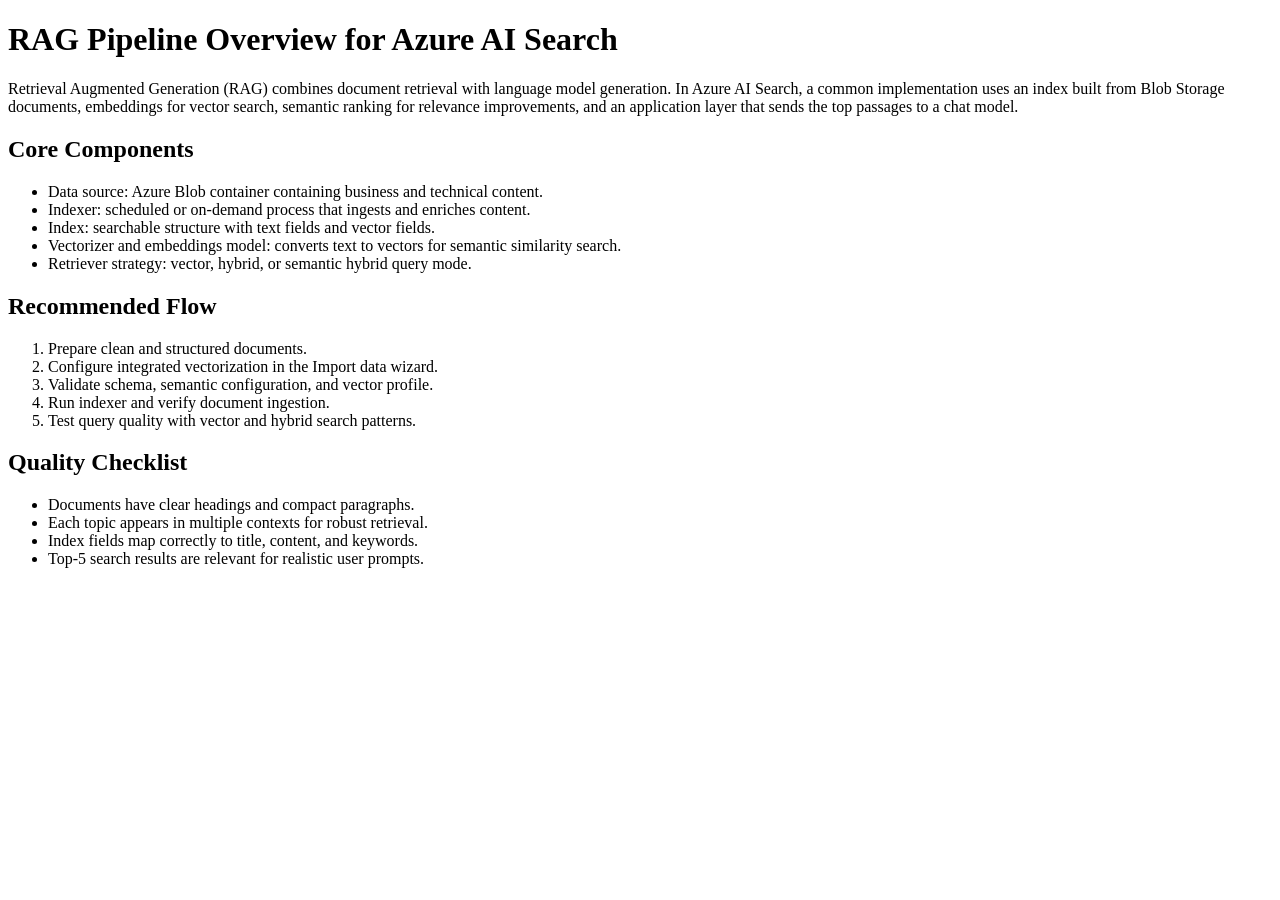
<file: 04-embeddings_and_vector_databases/docs/container_docs/01_rag_pipeline_overview.html>
<!DOCTYPE html>
<html lang="en">
<head>
  <meta charset="UTF-8">
  <title>RAG Pipeline Overview for Azure AI Search</title>
</head>
<body>
  <h1>RAG Pipeline Overview for Azure AI Search</h1>
  <p>
    Retrieval Augmented Generation (RAG) combines document retrieval with language model generation.
    In Azure AI Search, a common implementation uses an index built from Blob Storage documents, embeddings for vector search,
    semantic ranking for relevance improvements, and an application layer that sends the top passages to a chat model.
  </p>

  <h2>Core Components</h2>
  <ul>
    <li>Data source: Azure Blob container containing business and technical content.</li>
    <li>Indexer: scheduled or on-demand process that ingests and enriches content.</li>
    <li>Index: searchable structure with text fields and vector fields.</li>
    <li>Vectorizer and embeddings model: converts text to vectors for semantic similarity search.</li>
    <li>Retriever strategy: vector, hybrid, or semantic hybrid query mode.</li>
  </ul>

  <h2>Recommended Flow</h2>
  <ol>
    <li>Prepare clean and structured documents.</li>
    <li>Configure integrated vectorization in the Import data wizard.</li>
    <li>Validate schema, semantic configuration, and vector profile.</li>
    <li>Run indexer and verify document ingestion.</li>
    <li>Test query quality with vector and hybrid search patterns.</li>
  </ol>

  <h2>Quality Checklist</h2>
  <ul>
    <li>Documents have clear headings and compact paragraphs.</li>
    <li>Each topic appears in multiple contexts for robust retrieval.</li>
    <li>Index fields map correctly to title, content, and keywords.</li>
    <li>Top-5 search results are relevant for realistic user prompts.</li>
  </ul>
</body>
</html>
</file>
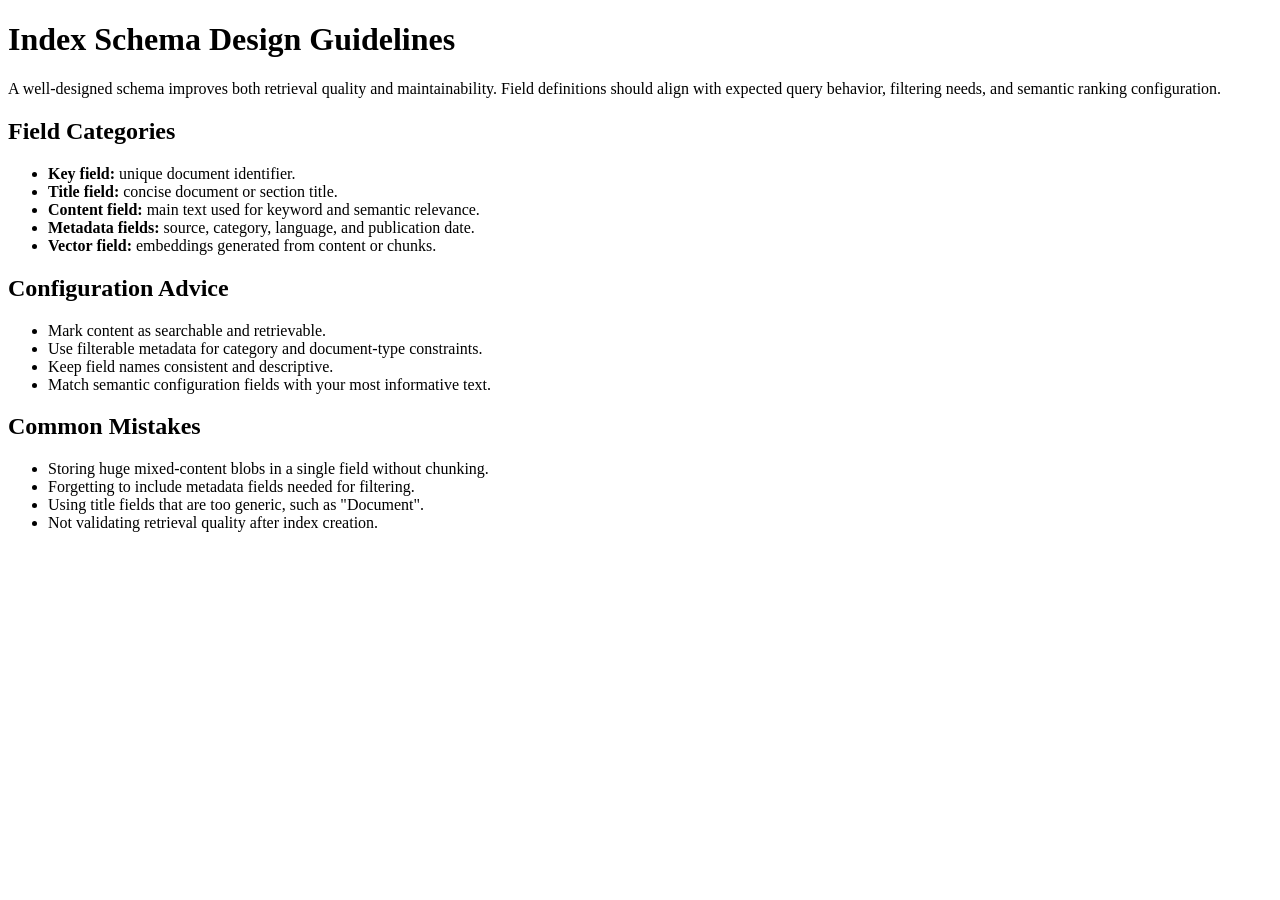
<file: 04-embeddings_and_vector_databases/docs/container_docs/02_index_schema_guidelines.html>
<!DOCTYPE html>
<html lang="en">
<head>
  <meta charset="UTF-8">
  <title>Index Schema Design Guidelines</title>
</head>
<body>
  <h1>Index Schema Design Guidelines</h1>
  <p>
    A well-designed schema improves both retrieval quality and maintainability. Field definitions should align with expected
    query behavior, filtering needs, and semantic ranking configuration.
  </p>

  <h2>Field Categories</h2>
  <ul>
    <li><strong>Key field:</strong> unique document identifier.</li>
    <li><strong>Title field:</strong> concise document or section title.</li>
    <li><strong>Content field:</strong> main text used for keyword and semantic relevance.</li>
    <li><strong>Metadata fields:</strong> source, category, language, and publication date.</li>
    <li><strong>Vector field:</strong> embeddings generated from content or chunks.</li>
  </ul>

  <h2>Configuration Advice</h2>
  <ul>
    <li>Mark content as searchable and retrievable.</li>
    <li>Use filterable metadata for category and document-type constraints.</li>
    <li>Keep field names consistent and descriptive.</li>
    <li>Match semantic configuration fields with your most informative text.</li>
  </ul>

  <h2>Common Mistakes</h2>
  <ul>
    <li>Storing huge mixed-content blobs in a single field without chunking.</li>
    <li>Forgetting to include metadata fields needed for filtering.</li>
    <li>Using title fields that are too generic, such as "Document".</li>
    <li>Not validating retrieval quality after index creation.</li>
  </ul>
</body>
</html>
</file>
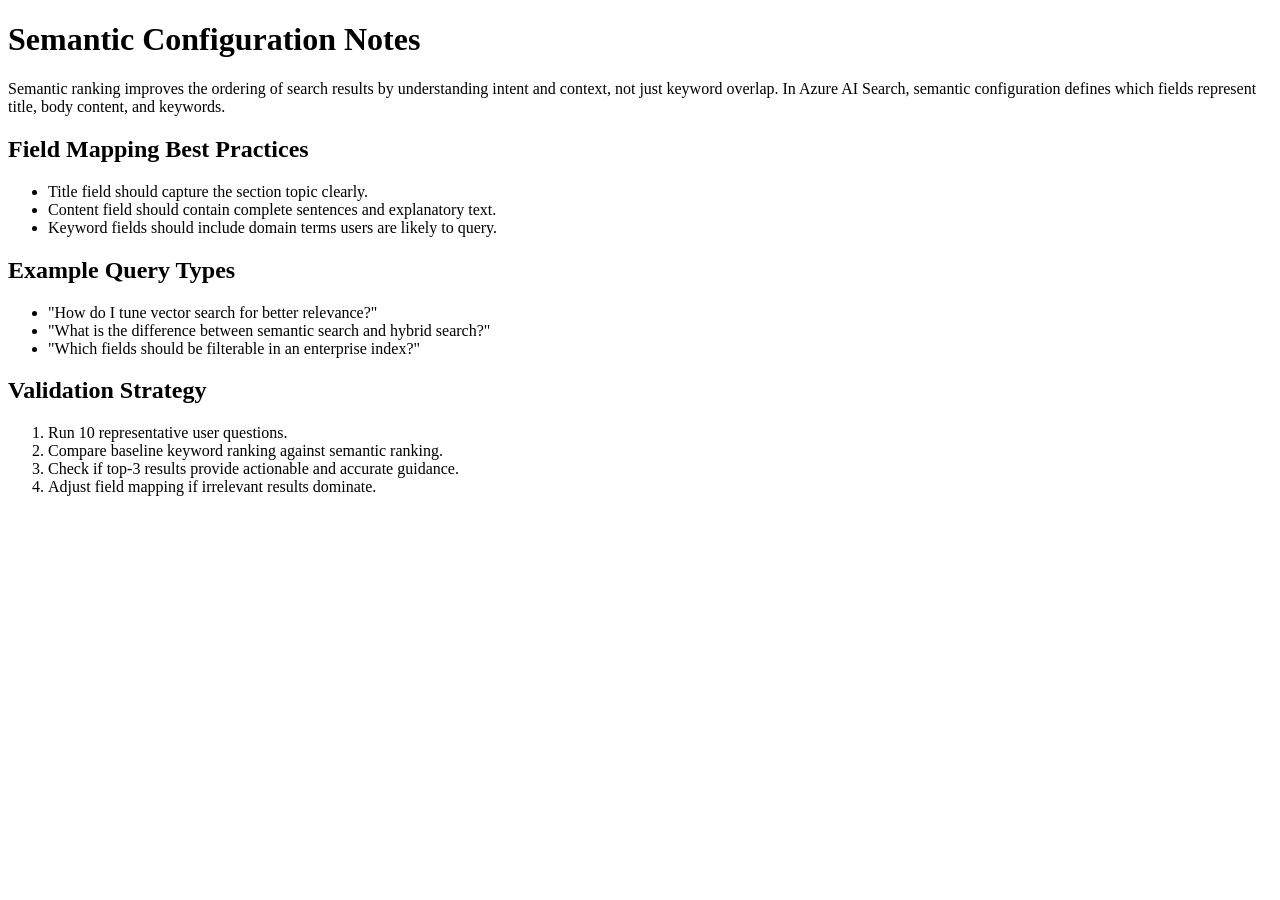
<file: 04-embeddings_and_vector_databases/docs/container_docs/03_semantic_configuration_notes.html>
<!DOCTYPE html>
<html lang="en">
<head>
  <meta charset="UTF-8">
  <title>Semantic Configuration Notes</title>
</head>
<body>
  <h1>Semantic Configuration Notes</h1>
  <p>
    Semantic ranking improves the ordering of search results by understanding intent and context, not just keyword overlap.
    In Azure AI Search, semantic configuration defines which fields represent title, body content, and keywords.
  </p>

  <h2>Field Mapping Best Practices</h2>
  <ul>
    <li>Title field should capture the section topic clearly.</li>
    <li>Content field should contain complete sentences and explanatory text.</li>
    <li>Keyword fields should include domain terms users are likely to query.</li>
  </ul>

  <h2>Example Query Types</h2>
  <ul>
    <li>"How do I tune vector search for better relevance?"</li>
    <li>"What is the difference between semantic search and hybrid search?"</li>
    <li>"Which fields should be filterable in an enterprise index?"</li>
  </ul>

  <h2>Validation Strategy</h2>
  <ol>
    <li>Run 10 representative user questions.</li>
    <li>Compare baseline keyword ranking against semantic ranking.</li>
    <li>Check if top-3 results provide actionable and accurate guidance.</li>
    <li>Adjust field mapping if irrelevant results dominate.</li>
  </ol>
</body>
</html>
</file>
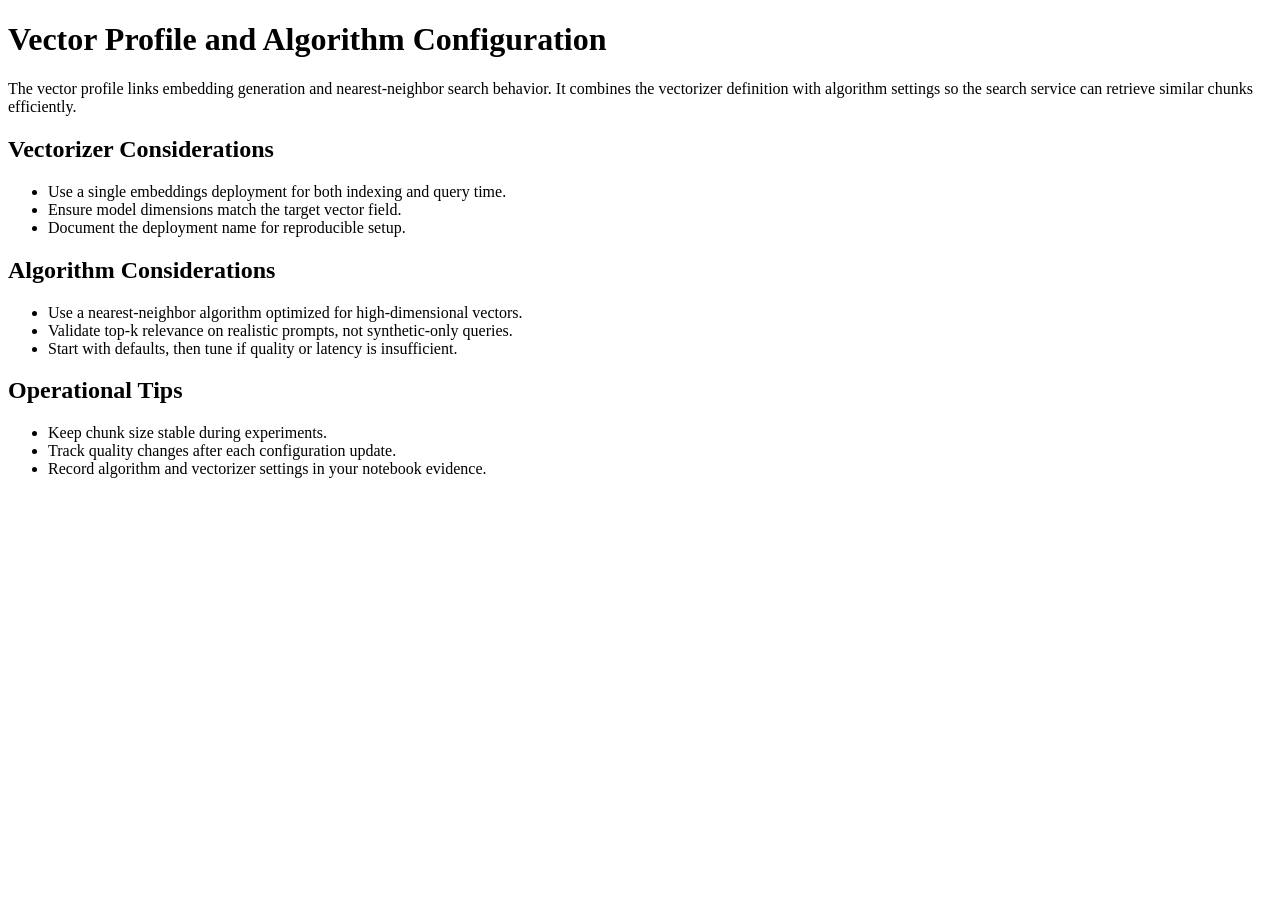
<file: 04-embeddings_and_vector_databases/docs/container_docs/04_vector_profile_and_algorithm.html>
<!DOCTYPE html>
<html lang="en">
<head>
  <meta charset="UTF-8">
  <title>Vector Profile and Algorithm Configuration</title>
</head>
<body>
  <h1>Vector Profile and Algorithm Configuration</h1>
  <p>
    The vector profile links embedding generation and nearest-neighbor search behavior. It combines the vectorizer
    definition with algorithm settings so the search service can retrieve similar chunks efficiently.
  </p>

  <h2>Vectorizer Considerations</h2>
  <ul>
    <li>Use a single embeddings deployment for both indexing and query time.</li>
    <li>Ensure model dimensions match the target vector field.</li>
    <li>Document the deployment name for reproducible setup.</li>
  </ul>

  <h2>Algorithm Considerations</h2>
  <ul>
    <li>Use a nearest-neighbor algorithm optimized for high-dimensional vectors.</li>
    <li>Validate top-k relevance on realistic prompts, not synthetic-only queries.</li>
    <li>Start with defaults, then tune if quality or latency is insufficient.</li>
  </ul>

  <h2>Operational Tips</h2>
  <ul>
    <li>Keep chunk size stable during experiments.</li>
    <li>Track quality changes after each configuration update.</li>
    <li>Record algorithm and vectorizer settings in your notebook evidence.</li>
  </ul>
</body>
</html>
</file>
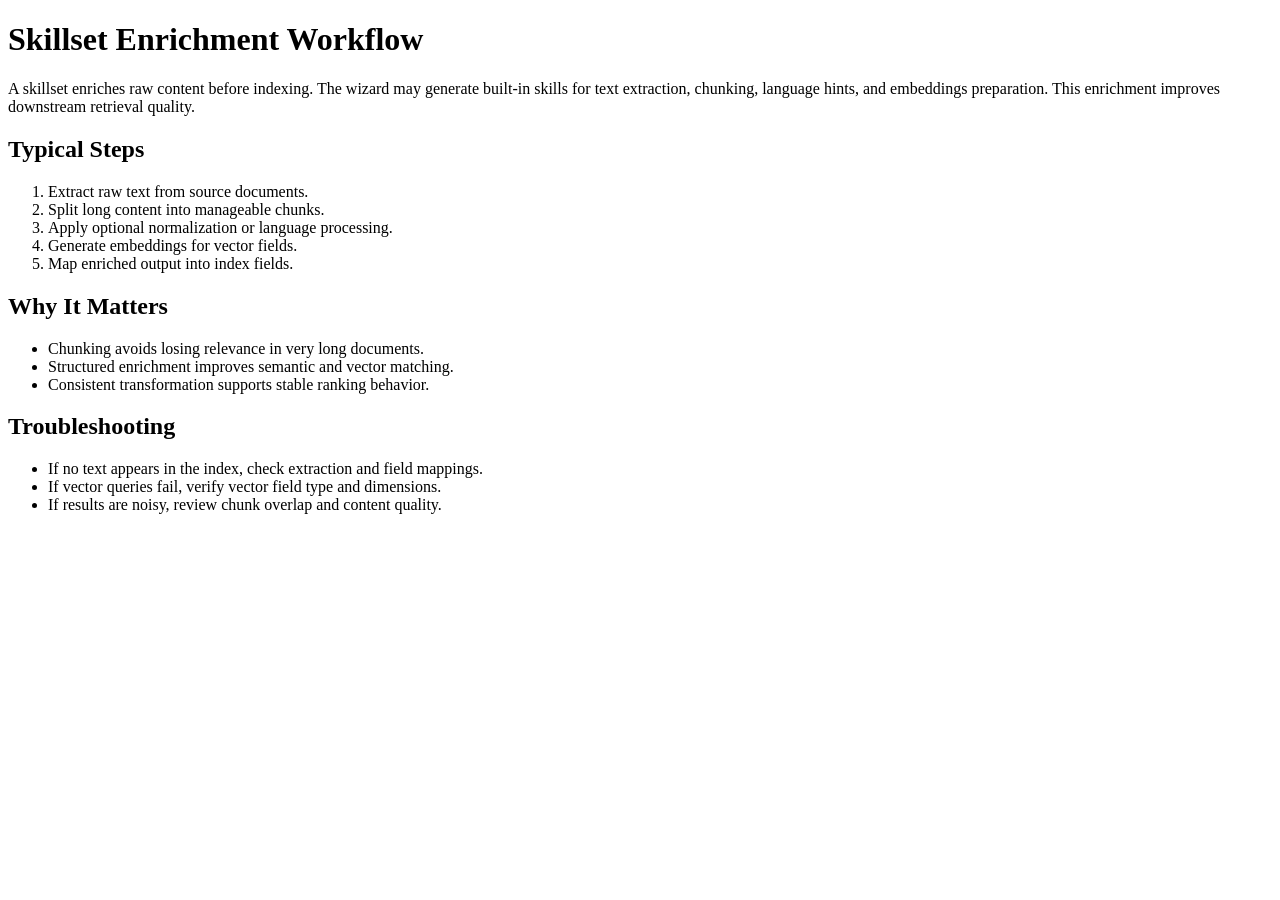
<file: 04-embeddings_and_vector_databases/docs/container_docs/05_skillset_enrichment_workflow.html>
<!DOCTYPE html>
<html lang="en">
<head>
  <meta charset="UTF-8">
  <title>Skillset Enrichment Workflow</title>
</head>
<body>
  <h1>Skillset Enrichment Workflow</h1>
  <p>
    A skillset enriches raw content before indexing. The wizard may generate built-in skills for text extraction,
    chunking, language hints, and embeddings preparation. This enrichment improves downstream retrieval quality.
  </p>

  <h2>Typical Steps</h2>
  <ol>
    <li>Extract raw text from source documents.</li>
    <li>Split long content into manageable chunks.</li>
    <li>Apply optional normalization or language processing.</li>
    <li>Generate embeddings for vector fields.</li>
    <li>Map enriched output into index fields.</li>
  </ol>

  <h2>Why It Matters</h2>
  <ul>
    <li>Chunking avoids losing relevance in very long documents.</li>
    <li>Structured enrichment improves semantic and vector matching.</li>
    <li>Consistent transformation supports stable ranking behavior.</li>
  </ul>

  <h2>Troubleshooting</h2>
  <ul>
    <li>If no text appears in the index, check extraction and field mappings.</li>
    <li>If vector queries fail, verify vector field type and dimensions.</li>
    <li>If results are noisy, review chunk overlap and content quality.</li>
  </ul>
</body>
</html>
</file>
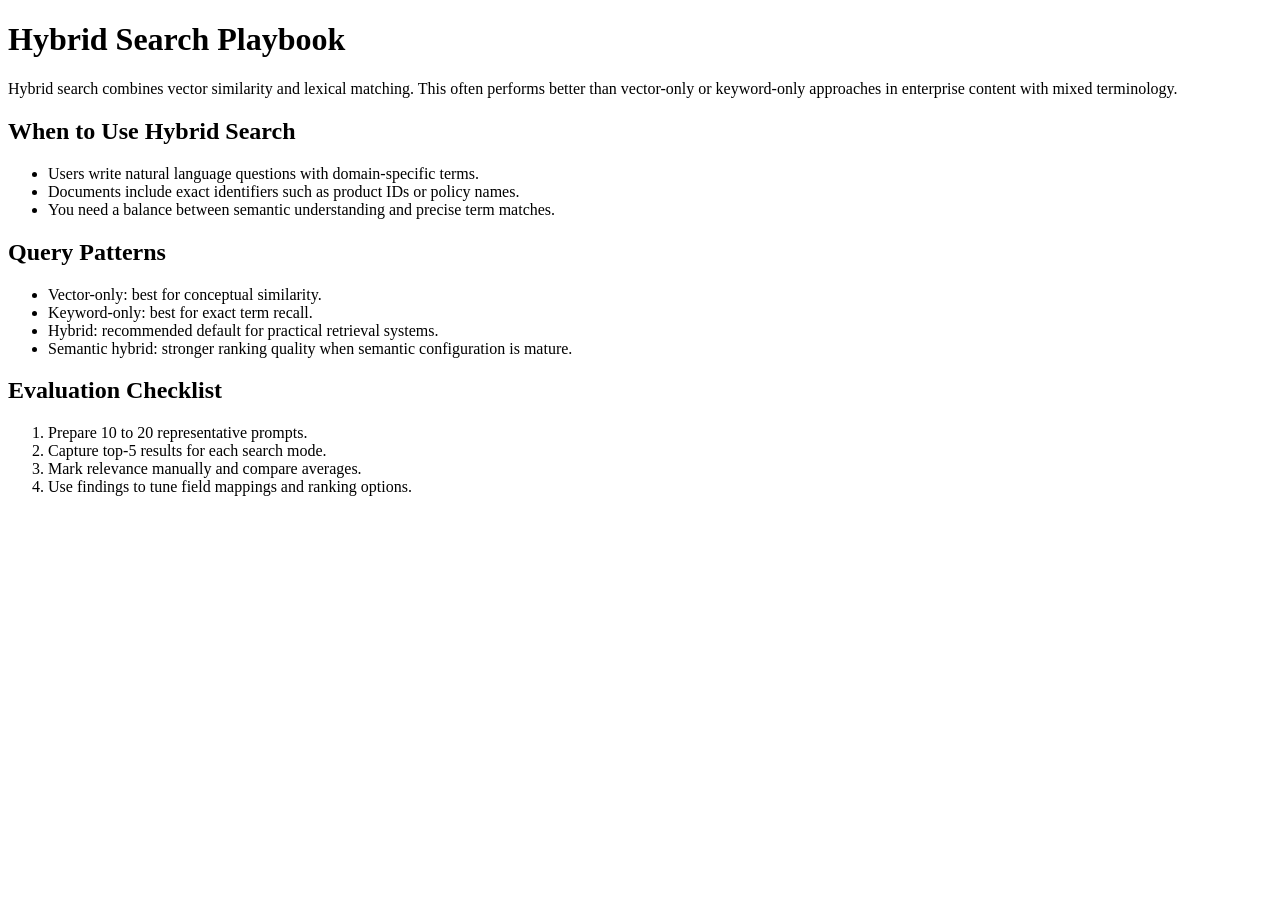
<file: 04-embeddings_and_vector_databases/docs/container_docs/06_hybrid_search_playbook.html>
<!DOCTYPE html>
<html lang="en">
<head>
  <meta charset="UTF-8">
  <title>Hybrid Search Playbook</title>
</head>
<body>
  <h1>Hybrid Search Playbook</h1>
  <p>
    Hybrid search combines vector similarity and lexical matching. This often performs better than vector-only or
    keyword-only approaches in enterprise content with mixed terminology.
  </p>

  <h2>When to Use Hybrid Search</h2>
  <ul>
    <li>Users write natural language questions with domain-specific terms.</li>
    <li>Documents include exact identifiers such as product IDs or policy names.</li>
    <li>You need a balance between semantic understanding and precise term matches.</li>
  </ul>

  <h2>Query Patterns</h2>
  <ul>
    <li>Vector-only: best for conceptual similarity.</li>
    <li>Keyword-only: best for exact term recall.</li>
    <li>Hybrid: recommended default for practical retrieval systems.</li>
    <li>Semantic hybrid: stronger ranking quality when semantic configuration is mature.</li>
  </ul>

  <h2>Evaluation Checklist</h2>
  <ol>
    <li>Prepare 10 to 20 representative prompts.</li>
    <li>Capture top-5 results for each search mode.</li>
    <li>Mark relevance manually and compare averages.</li>
    <li>Use findings to tune field mappings and ranking options.</li>
  </ol>
</body>
</html>
</file>
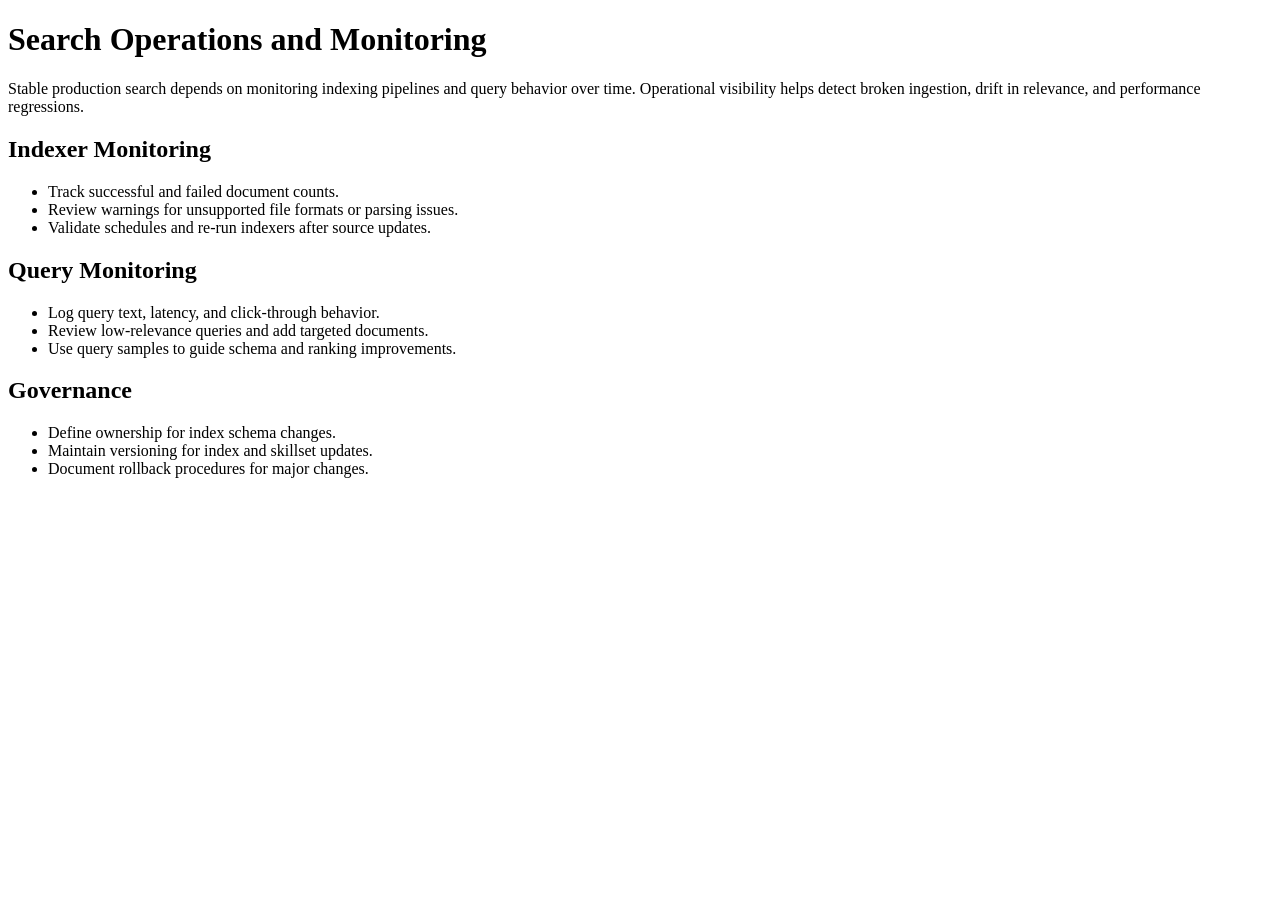
<file: 04-embeddings_and_vector_databases/docs/container_docs/07_operations_and_monitoring.html>
<!DOCTYPE html>
<html lang="en">
<head>
  <meta charset="UTF-8">
  <title>Search Operations and Monitoring</title>
</head>
<body>
  <h1>Search Operations and Monitoring</h1>
  <p>
    Stable production search depends on monitoring indexing pipelines and query behavior over time.
    Operational visibility helps detect broken ingestion, drift in relevance, and performance regressions.
  </p>

  <h2>Indexer Monitoring</h2>
  <ul>
    <li>Track successful and failed document counts.</li>
    <li>Review warnings for unsupported file formats or parsing issues.</li>
    <li>Validate schedules and re-run indexers after source updates.</li>
  </ul>

  <h2>Query Monitoring</h2>
  <ul>
    <li>Log query text, latency, and click-through behavior.</li>
    <li>Review low-relevance queries and add targeted documents.</li>
    <li>Use query samples to guide schema and ranking improvements.</li>
  </ul>

  <h2>Governance</h2>
  <ul>
    <li>Define ownership for index schema changes.</li>
    <li>Maintain versioning for index and skillset updates.</li>
    <li>Document rollback procedures for major changes.</li>
  </ul>
</body>
</html>
</file>
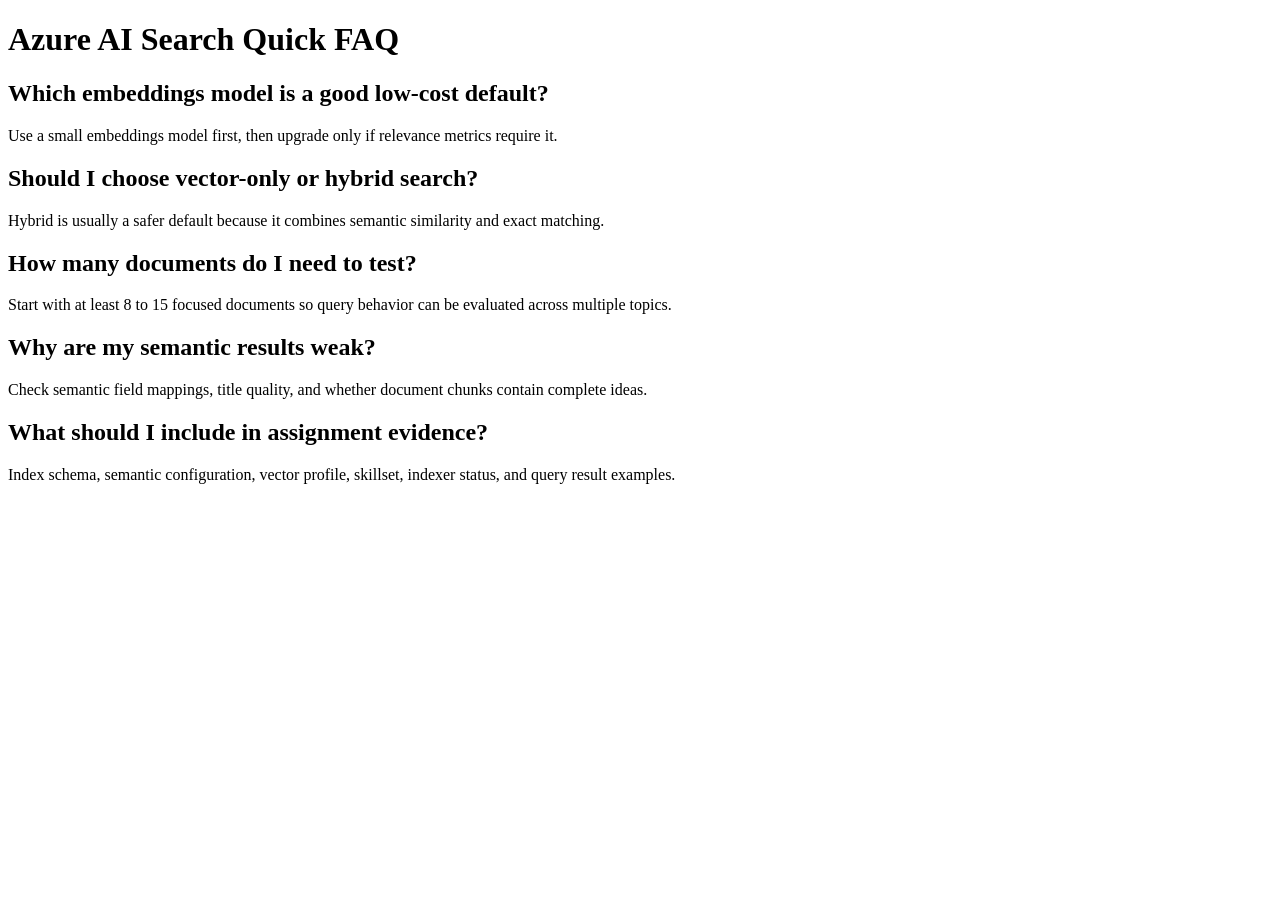
<file: 04-embeddings_and_vector_databases/docs/container_docs/08_quick_faq.html>
<!DOCTYPE html>
<html lang="en">
<head>
  <meta charset="UTF-8">
  <title>Azure AI Search Quick FAQ</title>
</head>
<body>
  <h1>Azure AI Search Quick FAQ</h1>

  <h2>Which embeddings model is a good low-cost default?</h2>
  <p>Use a small embeddings model first, then upgrade only if relevance metrics require it.</p>

  <h2>Should I choose vector-only or hybrid search?</h2>
  <p>Hybrid is usually a safer default because it combines semantic similarity and exact matching.</p>

  <h2>How many documents do I need to test?</h2>
  <p>Start with at least 8 to 15 focused documents so query behavior can be evaluated across multiple topics.</p>

  <h2>Why are my semantic results weak?</h2>
  <p>Check semantic field mappings, title quality, and whether document chunks contain complete ideas.</p>

  <h2>What should I include in assignment evidence?</h2>
  <p>Index schema, semantic configuration, vector profile, skillset, indexer status, and query result examples.</p>
</body>
</html>
</file>
